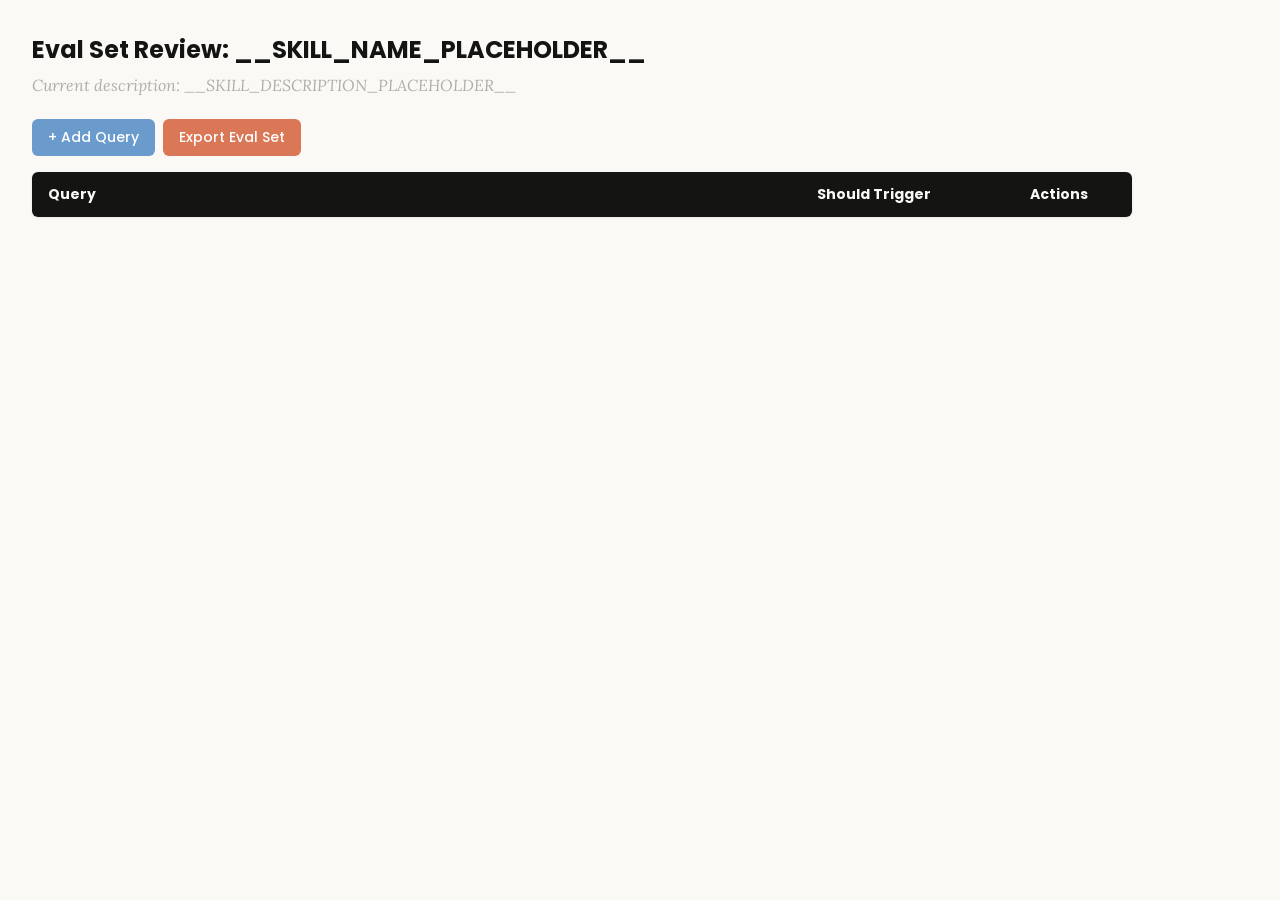
<file: skills/skill-creator/skills/skill-creator/assets/eval_review.html>
<!DOCTYPE html>
<html lang="en">
<head>
  <meta charset="UTF-8">
  <meta name="viewport" content="width=device-width, initial-scale=1.0">
  <title>Eval Set Review - __SKILL_NAME_PLACEHOLDER__</title>
  <link rel="preconnect" href="https://fonts.googleapis.com">
  <link rel="preconnect" href="https://fonts.gstatic.com" crossorigin>
  <link href="https://fonts.googleapis.com/css2?family=Poppins:wght@500;600&family=Lora:wght@400;500&display=swap" rel="stylesheet">
  <style>
    * { box-sizing: border-box; margin: 0; padding: 0; }
    body { font-family: 'Lora', Georgia, serif; background: #faf9f5; padding: 2rem; color: #141413; }
    h1 { font-family: 'Poppins', sans-serif; margin-bottom: 0.5rem; font-size: 1.5rem; }
    .description { color: #b0aea5; margin-bottom: 1.5rem; font-style: italic; max-width: 900px; }
    .controls { margin-bottom: 1rem; display: flex; gap: 0.5rem; }
    .btn { font-family: 'Poppins', sans-serif; padding: 0.5rem 1rem; border: none; border-radius: 6px; cursor: pointer; font-size: 0.875rem; font-weight: 500; }
    .btn-add { background: #6a9bcc; color: white; }
    .btn-add:hover { background: #5889b8; }
    .btn-export { background: #d97757; color: white; }
    .btn-export:hover { background: #c4613f; }
    table { width: 100%; max-width: 1100px; border-collapse: collapse; background: white; border-radius: 6px; overflow: hidden; box-shadow: 0 1px 3px rgba(0,0,0,0.08); }
    th { font-family: 'Poppins', sans-serif; background: #141413; color: #faf9f5; padding: 0.75rem 1rem; text-align: left; font-size: 0.875rem; }
    td { padding: 0.75rem 1rem; border-bottom: 1px solid #e8e6dc; vertical-align: top; }
    tr:nth-child(even) td { background: #faf9f5; }
    tr:hover td { background: #f3f1ea; }
    .section-header td { background: #e8e6dc; font-family: 'Poppins', sans-serif; font-weight: 500; font-size: 0.8rem; color: #141413; text-transform: uppercase; letter-spacing: 0.05em; }
    .query-input { width: 100%; padding: 0.4rem; border: 1px solid #e8e6dc; border-radius: 4px; font-size: 0.875rem; font-family: 'Lora', Georgia, serif; resize: vertical; min-height: 60px; }
    .query-input:focus { outline: none; border-color: #d97757; box-shadow: 0 0 0 2px rgba(217,119,87,0.15); }
    .toggle { position: relative; display: inline-block; width: 44px; height: 24px; }
    .toggle input { opacity: 0; width: 0; height: 0; }
    .toggle .slider { position: absolute; inset: 0; background: #b0aea5; border-radius: 24px; cursor: pointer; transition: 0.2s; }
    .toggle .slider::before { content: ""; position: absolute; width: 18px; height: 18px; left: 3px; bottom: 3px; background: white; border-radius: 50%; transition: 0.2s; }
    .toggle input:checked + .slider { background: #d97757; }
    .toggle input:checked + .slider::before { transform: translateX(20px); }
    .btn-delete { background: #c44; color: white; padding: 0.3rem 0.6rem; border: none; border-radius: 4px; cursor: pointer; font-size: 0.75rem; font-family: 'Poppins', sans-serif; }
    .btn-delete:hover { background: #a33; }
    .summary { margin-top: 1rem; color: #b0aea5; font-size: 0.875rem; }
  </style>
</head>
<body>
  <h1>Eval Set Review: <span id="skill-name">__SKILL_NAME_PLACEHOLDER__</span></h1>
  <p class="description">Current description: <span id="skill-desc">__SKILL_DESCRIPTION_PLACEHOLDER__</span></p>

  <div class="controls">
    <button class="btn btn-add" onclick="addRow()">+ Add Query</button>
    <button class="btn btn-export" onclick="exportEvalSet()">Export Eval Set</button>
  </div>

  <table>
    <thead>
      <tr>
        <th style="width:65%">Query</th>
        <th style="width:18%">Should Trigger</th>
        <th style="width:10%">Actions</th>
      </tr>
    </thead>
    <tbody id="eval-body"></tbody>
  </table>

  <p class="summary" id="summary"></p>

  <script>
    const EVAL_DATA = __EVAL_DATA_PLACEHOLDER__;

    let evalItems = [...EVAL_DATA];

    function render() {
      const tbody = document.getElementById('eval-body');
      tbody.innerHTML = '';

      // Sort: should-trigger first, then should-not-trigger
      const sorted = evalItems
        .map((item, origIdx) => ({ ...item, origIdx }))
        .sort((a, b) => (b.should_trigger ? 1 : 0) - (a.should_trigger ? 1 : 0));

      let lastGroup = null;
      sorted.forEach(item => {
        const group = item.should_trigger ? 'trigger' : 'no-trigger';
        if (group !== lastGroup) {
          const headerRow = document.createElement('tr');
          headerRow.className = 'section-header';
          headerRow.innerHTML = `<td colspan="3">${item.should_trigger ? 'Should Trigger' : 'Should NOT Trigger'}</td>`;
          tbody.appendChild(headerRow);
          lastGroup = group;
        }

        const idx = item.origIdx;
        const tr = document.createElement('tr');
        tr.innerHTML = `
          <td><textarea class="query-input" onchange="updateQuery(${idx}, this.value)">${escapeHtml(item.query)}</textarea></td>
          <td>
            <label class="toggle">
              <input type="checkbox" ${item.should_trigger ? 'checked' : ''} onchange="updateTrigger(${idx}, this.checked)">
              <span class="slider"></span>
            </label>
            <span style="margin-left:8px;font-size:0.8rem;color:#b0aea5">${item.should_trigger ? 'Yes' : 'No'}</span>
          </td>
          <td><button class="btn-delete" onclick="deleteRow(${idx})">Delete</button></td>
        `;
        tbody.appendChild(tr);
      });
      updateSummary();
    }

    function escapeHtml(text) {
      const div = document.createElement('div');
      div.textContent = text;
      return div.innerHTML;
    }

    function updateQuery(idx, value) { evalItems[idx].query = value; updateSummary(); }
    function updateTrigger(idx, value) { evalItems[idx].should_trigger = value; render(); }
    function deleteRow(idx) { evalItems.splice(idx, 1); render(); }

    function addRow() {
      evalItems.push({ query: '', should_trigger: true });
      render();
      const inputs = document.querySelectorAll('.query-input');
      inputs[inputs.length - 1].focus();
    }

    function updateSummary() {
      const trigger = evalItems.filter(i => i.should_trigger).length;
      const noTrigger = evalItems.filter(i => !i.should_trigger).length;
      document.getElementById('summary').textContent =
        `${evalItems.length} queries total: ${trigger} should trigger, ${noTrigger} should not trigger`;
    }

    function exportEvalSet() {
      const valid = evalItems.filter(i => i.query.trim() !== '');
      const data = valid.map(i => ({ query: i.query.trim(), should_trigger: i.should_trigger }));
      const blob = new Blob([JSON.stringify(data, null, 2)], { type: 'application/json' });
      const url = URL.createObjectURL(blob);
      const a = document.createElement('a');
      a.href = url;
      a.download = 'eval_set.json';
      document.body.appendChild(a);
      a.click();
      document.body.removeChild(a);
      URL.revokeObjectURL(url);
    }

    render();
  </script>
</body>
</html>
</file>
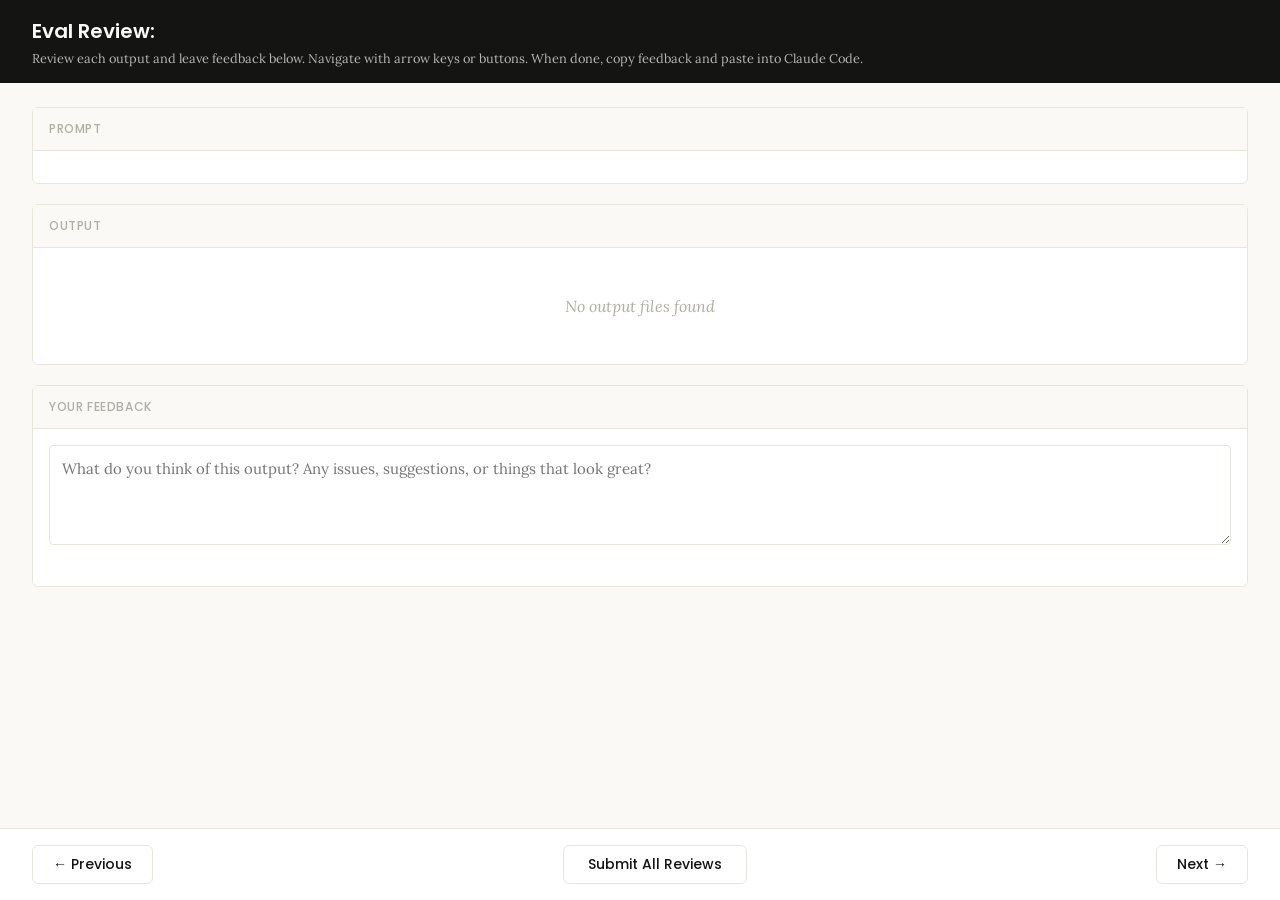
<file: skills/skill-creator/skills/skill-creator/eval-viewer/viewer.html>
<!DOCTYPE html>
<html lang="en">
<head>
  <meta charset="UTF-8">
  <meta name="viewport" content="width=device-width, initial-scale=1.0">
  <title>Eval Review</title>
  <link rel="preconnect" href="https://fonts.googleapis.com">
  <link rel="preconnect" href="https://fonts.gstatic.com" crossorigin>
  <link href="https://fonts.googleapis.com/css2?family=Poppins:wght@500;600&family=Lora:wght@400;500&display=swap" rel="stylesheet">
  <script src="https://cdn.sheetjs.com/xlsx-0.20.3/package/dist/xlsx.full.min.js" integrity="sha384-EnyY0/GSHQGSxSgMwaIPzSESbqoOLSexfnSMN2AP+39Ckmn92stwABZynq1JyzdT" crossorigin="anonymous"></script>
  <style>
    :root {
      --bg: #faf9f5;
      --surface: #ffffff;
      --border: #e8e6dc;
      --text: #141413;
      --text-muted: #b0aea5;
      --accent: #d97757;
      --accent-hover: #c4613f;
      --green: #788c5d;
      --green-bg: #eef2e8;
      --red: #c44;
      --red-bg: #fceaea;
      --header-bg: #141413;
      --header-text: #faf9f5;
      --radius: 6px;
    }

    * { box-sizing: border-box; margin: 0; padding: 0; }

    body {
      font-family: 'Lora', Georgia, serif;
      background: var(--bg);
      color: var(--text);
      height: 100vh;
      display: flex;
      flex-direction: column;
    }

    /* ---- Header ---- */
    .header {
      background: var(--header-bg);
      color: var(--header-text);
      padding: 1rem 2rem;
      display: flex;
      justify-content: space-between;
      align-items: center;
      flex-shrink: 0;
    }
    .header h1 {
      font-family: 'Poppins', sans-serif;
      font-size: 1.25rem;
      font-weight: 600;
    }
    .header .instructions {
      font-size: 0.8rem;
      opacity: 0.7;
      margin-top: 0.25rem;
    }
    .header .progress {
      font-size: 0.875rem;
      opacity: 0.8;
      text-align: right;
    }

    /* ---- Main content ---- */
    .main {
      flex: 1;
      overflow-y: auto;
      padding: 1.5rem 2rem;
      display: flex;
      flex-direction: column;
      gap: 1.25rem;
    }

    /* ---- Sections ---- */
    .section {
      background: var(--surface);
      border: 1px solid var(--border);
      border-radius: var(--radius);
      flex-shrink: 0;
    }
    .section-header {
      font-family: 'Poppins', sans-serif;
      padding: 0.75rem 1rem;
      font-size: 0.75rem;
      font-weight: 500;
      text-transform: uppercase;
      letter-spacing: 0.05em;
      color: var(--text-muted);
      border-bottom: 1px solid var(--border);
      background: var(--bg);
    }
    .section-body {
      padding: 1rem;
    }

    /* ---- Config badge ---- */
    .config-badge {
      display: inline-block;
      padding: 0.2rem 0.625rem;
      border-radius: 9999px;
      font-family: 'Poppins', sans-serif;
      font-size: 0.6875rem;
      font-weight: 600;
      text-transform: uppercase;
      letter-spacing: 0.03em;
      margin-left: 0.75rem;
      vertical-align: middle;
    }
    .config-badge.config-primary {
      background: rgba(33, 150, 243, 0.12);
      color: #1976d2;
    }
    .config-badge.config-baseline {
      background: rgba(255, 193, 7, 0.15);
      color: #f57f17;
    }

    /* ---- Prompt ---- */
    .prompt-text {
      white-space: pre-wrap;
      font-size: 0.9375rem;
      line-height: 1.6;
    }

    /* ---- Outputs ---- */
    .output-file {
      border: 1px solid var(--border);
      border-radius: var(--radius);
      overflow: hidden;
    }
    .output-file + .output-file {
      margin-top: 1rem;
    }
    .output-file-header {
      padding: 0.5rem 0.75rem;
      font-size: 0.8rem;
      font-weight: 600;
      color: var(--text-muted);
      background: var(--bg);
      border-bottom: 1px solid var(--border);
      font-family: 'SF Mono', SFMono-Regular, Consolas, 'Liberation Mono', Menlo, monospace;
      display: flex;
      justify-content: space-between;
      align-items: center;
    }
    .output-file-header .dl-btn {
      font-size: 0.7rem;
      color: var(--accent);
      text-decoration: none;
      cursor: pointer;
      font-family: -apple-system, BlinkMacSystemFont, 'Segoe UI', sans-serif;
      font-weight: 500;
      opacity: 0.8;
    }
    .output-file-header .dl-btn:hover {
      opacity: 1;
      text-decoration: underline;
    }
    .output-file-content {
      padding: 0.75rem;
      overflow-x: auto;
    }
    .output-file-content pre {
      font-size: 0.8125rem;
      line-height: 1.5;
      white-space: pre-wrap;
      word-break: break-word;
      font-family: 'SF Mono', SFMono-Regular, Consolas, 'Liberation Mono', Menlo, monospace;
    }
    .output-file-content img {
      max-width: 100%;
      height: auto;
      border-radius: 4px;
    }
    .output-file-content iframe {
      width: 100%;
      height: 600px;
      border: none;
    }
    .output-file-content table {
      border-collapse: collapse;
      font-size: 0.8125rem;
      width: 100%;
    }
    .output-file-content table td,
    .output-file-content table th {
      border: 1px solid var(--border);
      padding: 0.375rem 0.5rem;
      text-align: left;
    }
    .output-file-content table th {
      background: var(--bg);
      font-weight: 600;
    }
    .output-file-content .download-link {
      display: inline-flex;
      align-items: center;
      gap: 0.5rem;
      padding: 0.5rem 1rem;
      background: var(--bg);
      border: 1px solid var(--border);
      border-radius: 4px;
      color: var(--accent);
      text-decoration: none;
      font-size: 0.875rem;
      cursor: pointer;
    }
    .output-file-content .download-link:hover {
      background: var(--border);
    }
    .empty-state {
      color: var(--text-muted);
      font-style: italic;
      padding: 2rem;
      text-align: center;
    }

    /* ---- Feedback ---- */
    .prev-feedback {
      background: var(--bg);
      border: 1px solid var(--border);
      border-radius: 4px;
      padding: 0.625rem 0.75rem;
      margin-top: 0.75rem;
      font-size: 0.8125rem;
      color: var(--text-muted);
      line-height: 1.5;
    }
    .prev-feedback-label {
      font-size: 0.7rem;
      font-weight: 600;
      text-transform: uppercase;
      letter-spacing: 0.04em;
      margin-bottom: 0.25rem;
      color: var(--text-muted);
    }
    .feedback-textarea {
      width: 100%;
      min-height: 100px;
      padding: 0.75rem;
      border: 1px solid var(--border);
      border-radius: 4px;
      font-family: inherit;
      font-size: 0.9375rem;
      line-height: 1.5;
      resize: vertical;
      color: var(--text);
    }
    .feedback-textarea:focus {
      outline: none;
      border-color: var(--accent);
      box-shadow: 0 0 0 3px rgba(37, 99, 235, 0.1);
    }
    .feedback-status {
      font-size: 0.75rem;
      color: var(--text-muted);
      margin-top: 0.5rem;
      min-height: 1.1em;
    }

    /* ---- Grades (collapsible) ---- */
    .grades-toggle {
      display: flex;
      align-items: center;
      cursor: pointer;
      user-select: none;
    }
    .grades-toggle:hover {
      color: var(--accent);
    }
    .grades-toggle .arrow {
      margin-right: 0.5rem;
      transition: transform 0.15s;
      font-size: 0.75rem;
    }
    .grades-toggle .arrow.open {
      transform: rotate(90deg);
    }
    .grades-content {
      display: none;
      margin-top: 0.75rem;
    }
    .grades-content.open {
      display: block;
    }
    .grades-summary {
      font-size: 0.875rem;
      margin-bottom: 0.75rem;
      display: flex;
      align-items: center;
      gap: 0.5rem;
    }
    .grade-badge {
      display: inline-block;
      padding: 0.125rem 0.5rem;
      border-radius: 9999px;
      font-size: 0.75rem;
      font-weight: 600;
    }
    .grade-pass { background: var(--green-bg); color: var(--green); }
    .grade-fail { background: var(--red-bg); color: var(--red); }
    .assertion-list {
      list-style: none;
    }
    .assertion-item {
      padding: 0.625rem 0;
      border-bottom: 1px solid var(--border);
      font-size: 0.8125rem;
    }
    .assertion-item:last-child { border-bottom: none; }
    .assertion-status {
      font-weight: 600;
      margin-right: 0.5rem;
    }
    .assertion-status.pass { color: var(--green); }
    .assertion-status.fail { color: var(--red); }
    .assertion-evidence {
      color: var(--text-muted);
      font-size: 0.75rem;
      margin-top: 0.25rem;
      padding-left: 1.5rem;
    }

    /* ---- View tabs ---- */
    .view-tabs {
      display: flex;
      gap: 0;
      padding: 0 2rem;
      background: var(--bg);
      border-bottom: 1px solid var(--border);
      flex-shrink: 0;
    }
    .view-tab {
      font-family: 'Poppins', sans-serif;
      padding: 0.625rem 1.25rem;
      font-size: 0.8125rem;
      font-weight: 500;
      cursor: pointer;
      border: none;
      background: none;
      color: var(--text-muted);
      border-bottom: 2px solid transparent;
      transition: all 0.15s;
    }
    .view-tab:hover { color: var(--text); }
    .view-tab.active {
      color: var(--accent);
      border-bottom-color: var(--accent);
    }
    .view-panel { display: none; }
    .view-panel.active { display: flex; flex-direction: column; flex: 1; overflow: hidden; }

    /* ---- Benchmark view ---- */
    .benchmark-view {
      padding: 1.5rem 2rem;
      overflow-y: auto;
      flex: 1;
    }
    .benchmark-table {
      border-collapse: collapse;
      background: var(--surface);
      border: 1px solid var(--border);
      border-radius: var(--radius);
      font-size: 0.8125rem;
      width: 100%;
      margin-bottom: 1.5rem;
    }
    .benchmark-table th, .benchmark-table td {
      padding: 0.625rem 0.75rem;
      text-align: left;
      border: 1px solid var(--border);
    }
    .benchmark-table th {
      font-family: 'Poppins', sans-serif;
      background: var(--header-bg);
      color: var(--header-text);
      font-weight: 500;
      font-size: 0.75rem;
      text-transform: uppercase;
      letter-spacing: 0.04em;
    }
    .benchmark-table tr:hover { background: var(--bg); }
    .benchmark-table tr.benchmark-row-with { background: rgba(33, 150, 243, 0.06); }
    .benchmark-table tr.benchmark-row-without { background: rgba(255, 193, 7, 0.06); }
    .benchmark-table tr.benchmark-row-with:hover { background: rgba(33, 150, 243, 0.12); }
    .benchmark-table tr.benchmark-row-without:hover { background: rgba(255, 193, 7, 0.12); }
    .benchmark-table tr.benchmark-row-avg { font-weight: 600; border-top: 2px solid var(--border); }
    .benchmark-table tr.benchmark-row-avg.benchmark-row-with { background: rgba(33, 150, 243, 0.12); }
    .benchmark-table tr.benchmark-row-avg.benchmark-row-without { background: rgba(255, 193, 7, 0.12); }
    .benchmark-delta-positive { color: var(--green); font-weight: 600; }
    .benchmark-delta-negative { color: var(--red); font-weight: 600; }
    .benchmark-notes {
      background: var(--surface);
      border: 1px solid var(--border);
      border-radius: var(--radius);
      padding: 1rem;
    }
    .benchmark-notes h3 {
      font-family: 'Poppins', sans-serif;
      font-size: 0.875rem;
      margin-bottom: 0.75rem;
    }
    .benchmark-notes ul {
      list-style: disc;
      padding-left: 1.25rem;
    }
    .benchmark-notes li {
      font-size: 0.8125rem;
      line-height: 1.6;
      margin-bottom: 0.375rem;
    }
    .benchmark-empty {
      color: var(--text-muted);
      font-style: italic;
      text-align: center;
      padding: 3rem;
    }

    /* ---- Navigation ---- */
    .nav {
      display: flex;
      justify-content: space-between;
      align-items: center;
      padding: 1rem 2rem;
      border-top: 1px solid var(--border);
      background: var(--surface);
      flex-shrink: 0;
    }
    .nav-btn {
      font-family: 'Poppins', sans-serif;
      padding: 0.5rem 1.25rem;
      border: 1px solid var(--border);
      border-radius: var(--radius);
      background: var(--surface);
      cursor: pointer;
      font-size: 0.875rem;
      font-weight: 500;
      color: var(--text);
      transition: all 0.15s;
    }
    .nav-btn:hover:not(:disabled) {
      background: var(--bg);
      border-color: var(--text-muted);
    }
    .nav-btn:disabled {
      opacity: 0.4;
      cursor: not-allowed;
    }
    .done-btn {
      font-family: 'Poppins', sans-serif;
      padding: 0.5rem 1.5rem;
      border: 1px solid var(--border);
      border-radius: var(--radius);
      background: var(--surface);
      color: var(--text);
      cursor: pointer;
      font-size: 0.875rem;
      font-weight: 500;
      transition: all 0.15s;
    }
    .done-btn:hover {
      background: var(--bg);
      border-color: var(--text-muted);
    }
    .done-btn.ready {
      border: none;
      background: var(--accent);
      color: white;
      font-weight: 600;
    }
    .done-btn.ready:hover {
      background: var(--accent-hover);
    }
    /* ---- Done overlay ---- */
    .done-overlay {
      display: none;
      position: fixed;
      inset: 0;
      background: rgba(0, 0, 0, 0.5);
      z-index: 100;
      justify-content: center;
      align-items: center;
    }
    .done-overlay.visible {
      display: flex;
    }
    .done-card {
      background: var(--surface);
      border-radius: 12px;
      padding: 2rem 3rem;
      text-align: center;
      box-shadow: 0 20px 60px rgba(0, 0, 0, 0.3);
      max-width: 500px;
    }
    .done-card h2 {
      font-size: 1.5rem;
      margin-bottom: 0.5rem;
    }
    .done-card p {
      color: var(--text-muted);
      margin-bottom: 1.5rem;
      line-height: 1.5;
    }
    .done-card .btn-row {
      display: flex;
      gap: 0.5rem;
      justify-content: center;
    }
    .done-card button {
      padding: 0.5rem 1.25rem;
      border: 1px solid var(--border);
      border-radius: var(--radius);
      background: var(--surface);
      cursor: pointer;
      font-size: 0.875rem;
    }
    .done-card button:hover {
      background: var(--bg);
    }
    /* ---- Toast ---- */
    .toast {
      position: fixed;
      bottom: 5rem;
      left: 50%;
      transform: translateX(-50%);
      background: var(--header-bg);
      color: var(--header-text);
      padding: 0.625rem 1.25rem;
      border-radius: var(--radius);
      font-size: 0.875rem;
      opacity: 0;
      transition: opacity 0.3s;
      pointer-events: none;
      z-index: 200;
    }
    .toast.visible {
      opacity: 1;
    }
  </style>
</head>
<body>
  <div id="app" style="height:100vh; display:flex; flex-direction:column;">
    <div class="header">
      <div>
        <h1>Eval Review: <span id="skill-name"></span></h1>
        <div class="instructions">Review each output and leave feedback below. Navigate with arrow keys or buttons. When done, copy feedback and paste into Claude Code.</div>
      </div>
      <div class="progress" id="progress"></div>
    </div>

    <!-- View tabs (only shown when benchmark data exists) -->
    <div class="view-tabs" id="view-tabs" style="display:none;">
      <button class="view-tab active" onclick="switchView('outputs')">Outputs</button>
      <button class="view-tab" onclick="switchView('benchmark')">Benchmark</button>
    </div>

    <!-- Outputs panel (qualitative review) -->
    <div class="view-panel active" id="panel-outputs">
    <div class="main">
      <!-- Prompt -->
      <div class="section">
        <div class="section-header">Prompt <span class="config-badge" id="config-badge" style="display:none;"></span></div>
        <div class="section-body">
          <div class="prompt-text" id="prompt-text"></div>
        </div>
      </div>

      <!-- Outputs -->
      <div class="section">
        <div class="section-header">Output</div>
        <div class="section-body" id="outputs-body">
          <div class="empty-state">No output files found</div>
        </div>
      </div>

      <!-- Previous Output (collapsible) -->
      <div class="section" id="prev-outputs-section" style="display:none;">
        <div class="section-header">
          <div class="grades-toggle" onclick="togglePrevOutputs()">
            <span class="arrow" id="prev-outputs-arrow">&#9654;</span>
            Previous Output
          </div>
        </div>
        <div class="grades-content" id="prev-outputs-content"></div>
      </div>

      <!-- Grades (collapsible) -->
      <div class="section" id="grades-section" style="display:none;">
        <div class="section-header">
          <div class="grades-toggle" onclick="toggleGrades()">
            <span class="arrow" id="grades-arrow">&#9654;</span>
            Formal Grades
          </div>
        </div>
        <div class="grades-content" id="grades-content"></div>
      </div>

      <!-- Feedback -->
      <div class="section">
        <div class="section-header">Your Feedback</div>
        <div class="section-body">
          <textarea
            class="feedback-textarea"
            id="feedback"
            placeholder="What do you think of this output? Any issues, suggestions, or things that look great?"
          ></textarea>
          <div class="feedback-status" id="feedback-status"></div>
          <div class="prev-feedback" id="prev-feedback" style="display:none;">
            <div class="prev-feedback-label">Previous feedback</div>
            <div id="prev-feedback-text"></div>
          </div>
        </div>
      </div>
    </div>

    <div class="nav" id="outputs-nav">
      <button class="nav-btn" id="prev-btn" onclick="navigate(-1)">&#8592; Previous</button>
      <button class="done-btn" id="done-btn" onclick="showDoneDialog()">Submit All Reviews</button>
      <button class="nav-btn" id="next-btn" onclick="navigate(1)">Next &#8594;</button>
    </div>
    </div><!-- end panel-outputs -->

    <!-- Benchmark panel (quantitative stats) -->
    <div class="view-panel" id="panel-benchmark">
      <div class="benchmark-view" id="benchmark-content">
        <div class="benchmark-empty">No benchmark data available. Run a benchmark to see quantitative results here.</div>
      </div>
    </div>
  </div>

  <!-- Done overlay -->
  <div class="done-overlay" id="done-overlay">
    <div class="done-card">
      <h2>Review Complete</h2>
      <p>Your feedback has been saved. Go back to your Claude Code session and tell Claude you're done reviewing.</p>
      <div class="btn-row">
        <button onclick="closeDoneDialog()">OK</button>
      </div>
    </div>
  </div>

  <!-- Toast -->
  <div class="toast" id="toast"></div>

  <script>
    // ---- Embedded data (injected by generate_review.py) ----
    /*__EMBEDDED_DATA__*/

    // ---- State ----
    let feedbackMap = {};  // run_id -> feedback text
    let currentIndex = 0;
    let visitedRuns = new Set();

    // ---- Init ----
    async function init() {
      // Load saved feedback from server — but only if this isn't a fresh
      // iteration (indicated by previous_feedback being present). When
      // previous feedback exists, the feedback.json on disk is stale from
      // the prior iteration and should not pre-fill the textareas.
      const hasPrevious = Object.keys(EMBEDDED_DATA.previous_feedback || {}).length > 0
        || Object.keys(EMBEDDED_DATA.previous_outputs || {}).length > 0;
      if (!hasPrevious) {
        try {
          const resp = await fetch("/api/feedback");
          const data = await resp.json();
          if (data.reviews) {
            for (const r of data.reviews) feedbackMap[r.run_id] = r.feedback;
          }
        } catch { /* first run, no feedback yet */ }
      }

      document.getElementById("skill-name").textContent = EMBEDDED_DATA.skill_name;
      showRun(0);

      // Wire up feedback auto-save
      const textarea = document.getElementById("feedback");
      let saveTimeout = null;
      textarea.addEventListener("input", () => {
        clearTimeout(saveTimeout);
        document.getElementById("feedback-status").textContent = "";
        saveTimeout = setTimeout(() => saveCurrentFeedback(), 800);
      });
    }

    // ---- Navigation ----
    function navigate(delta) {
      const newIndex = currentIndex + delta;
      if (newIndex >= 0 && newIndex < EMBEDDED_DATA.runs.length) {
        saveCurrentFeedback();
        showRun(newIndex);
      }
    }

    function updateNavButtons() {
      document.getElementById("prev-btn").disabled = currentIndex === 0;
      document.getElementById("next-btn").disabled =
        currentIndex === EMBEDDED_DATA.runs.length - 1;
    }

    // ---- Show a run ----
    function showRun(index) {
      currentIndex = index;
      const run = EMBEDDED_DATA.runs[index];

      // Progress
      document.getElementById("progress").textContent =
        `${index + 1} of ${EMBEDDED_DATA.runs.length}`;

      // Prompt
      document.getElementById("prompt-text").textContent = run.prompt;

      // Config badge
      const badge = document.getElementById("config-badge");
      const configMatch = run.id.match(/(with_skill|without_skill|new_skill|old_skill)/);
      if (configMatch) {
        const config = configMatch[1];
        const isBaseline = config === "without_skill" || config === "old_skill";
        badge.textContent = config.replace(/_/g, " ");
        badge.className = "config-badge " + (isBaseline ? "config-baseline" : "config-primary");
        badge.style.display = "inline-block";
      } else {
        badge.style.display = "none";
      }

      // Outputs
      renderOutputs(run);

      // Previous outputs
      renderPrevOutputs(run);

      // Grades
      renderGrades(run);

      // Previous feedback
      const prevFb = (EMBEDDED_DATA.previous_feedback || {})[run.id];
      const prevEl = document.getElementById("prev-feedback");
      if (prevFb) {
        document.getElementById("prev-feedback-text").textContent = prevFb;
        prevEl.style.display = "block";
      } else {
        prevEl.style.display = "none";
      }

      // Feedback
      document.getElementById("feedback").value = feedbackMap[run.id] || "";
      document.getElementById("feedback-status").textContent = "";

      updateNavButtons();

      // Track visited runs and promote done button when all visited
      visitedRuns.add(index);
      const doneBtn = document.getElementById("done-btn");
      if (visitedRuns.size >= EMBEDDED_DATA.runs.length) {
        doneBtn.classList.add("ready");
      }

      // Scroll main content to top
      document.querySelector(".main").scrollTop = 0;
    }

    // ---- Render outputs ----
    function renderOutputs(run) {
      const container = document.getElementById("outputs-body");
      container.innerHTML = "";

      const outputs = run.outputs || [];
      if (outputs.length === 0) {
        container.innerHTML = '<div class="empty-state">No output files</div>';
        return;
      }

      for (const file of outputs) {
        const fileDiv = document.createElement("div");
        fileDiv.className = "output-file";

        // Always show file header with download link
        const header = document.createElement("div");
        header.className = "output-file-header";
        const nameSpan = document.createElement("span");
        nameSpan.textContent = file.name;
        header.appendChild(nameSpan);
        const dlBtn = document.createElement("a");
        dlBtn.className = "dl-btn";
        dlBtn.textContent = "Download";
        dlBtn.download = file.name;
        dlBtn.href = getDownloadUri(file);
        header.appendChild(dlBtn);
        fileDiv.appendChild(header);

        const content = document.createElement("div");
        content.className = "output-file-content";

        if (file.type === "text") {
          const pre = document.createElement("pre");
          pre.textContent = file.content;
          content.appendChild(pre);
        } else if (file.type === "image") {
          const img = document.createElement("img");
          img.src = file.data_uri;
          img.alt = file.name;
          content.appendChild(img);
        } else if (file.type === "pdf") {
          const iframe = document.createElement("iframe");
          iframe.src = file.data_uri;
          content.appendChild(iframe);
        } else if (file.type === "xlsx") {
          renderXlsx(content, file.data_b64);
        } else if (file.type === "binary") {
          const a = document.createElement("a");
          a.className = "download-link";
          a.href = file.data_uri;
          a.download = file.name;
          a.textContent = "Download " + file.name;
          content.appendChild(a);
        } else if (file.type === "error") {
          const pre = document.createElement("pre");
          pre.textContent = file.content;
          pre.style.color = "var(--red)";
          content.appendChild(pre);
        }

        fileDiv.appendChild(content);
        container.appendChild(fileDiv);
      }
    }

    // ---- XLSX rendering via SheetJS ----
    function renderXlsx(container, b64Data) {
      try {
        const raw = Uint8Array.from(atob(b64Data), c => c.charCodeAt(0));
        const wb = XLSX.read(raw, { type: "array" });

        for (let i = 0; i < wb.SheetNames.length; i++) {
          const sheetName = wb.SheetNames[i];
          const ws = wb.Sheets[sheetName];

          if (wb.SheetNames.length > 1) {
            const sheetLabel = document.createElement("div");
            sheetLabel.style.cssText =
              "font-weight:600; font-size:0.8rem; color:#b0aea5; margin-top:0.5rem; margin-bottom:0.25rem;";
            sheetLabel.textContent = "Sheet: " + sheetName;
            container.appendChild(sheetLabel);
          }

          const htmlStr = XLSX.utils.sheet_to_html(ws, { editable: false });
          const wrapper = document.createElement("div");
          wrapper.innerHTML = htmlStr;
          container.appendChild(wrapper);
        }
      } catch (err) {
        container.textContent = "Error rendering spreadsheet: " + err.message;
      }
    }

    // ---- Grades ----
    function renderGrades(run) {
      const section = document.getElementById("grades-section");
      const content = document.getElementById("grades-content");

      if (!run.grading) {
        section.style.display = "none";
        return;
      }

      const grading = run.grading;
      section.style.display = "block";
      // Reset to collapsed
      content.classList.remove("open");
      document.getElementById("grades-arrow").classList.remove("open");

      const summary = grading.summary || {};
      const expectations = grading.expectations || [];

      let html = '<div style="padding: 1rem;">';

      // Summary line
      const passRate = summary.pass_rate != null
        ? Math.round(summary.pass_rate * 100) + "%"
        : "?";
      const badgeClass = summary.pass_rate >= 0.8 ? "grade-pass" : summary.pass_rate >= 0.5 ? "" : "grade-fail";
      html += '<div class="grades-summary">';
      html += '<span class="grade-badge ' + badgeClass + '">' + passRate + '</span>';
      html += '<span>' + (summary.passed || 0) + ' passed, ' + (summary.failed || 0) + ' failed of ' + (summary.total || 0) + '</span>';
      html += '</div>';

      // Assertions list
      html += '<ul class="assertion-list">';
      for (const exp of expectations) {
        const statusClass = exp.passed ? "pass" : "fail";
        const statusIcon = exp.passed ? "\u2713" : "\u2717";
        html += '<li class="assertion-item">';
        html += '<span class="assertion-status ' + statusClass + '">' + statusIcon + '</span>';
        html += '<span>' + escapeHtml(exp.text) + '</span>';
        if (exp.evidence) {
          html += '<div class="assertion-evidence">' + escapeHtml(exp.evidence) + '</div>';
        }
        html += '</li>';
      }
      html += '</ul>';

      html += '</div>';
      content.innerHTML = html;
    }

    function toggleGrades() {
      const content = document.getElementById("grades-content");
      const arrow = document.getElementById("grades-arrow");
      content.classList.toggle("open");
      arrow.classList.toggle("open");
    }

    // ---- Previous outputs (collapsible) ----
    function renderPrevOutputs(run) {
      const section = document.getElementById("prev-outputs-section");
      const content = document.getElementById("prev-outputs-content");
      const prevOutputs = (EMBEDDED_DATA.previous_outputs || {})[run.id];

      if (!prevOutputs || prevOutputs.length === 0) {
        section.style.display = "none";
        return;
      }

      section.style.display = "block";
      // Reset to collapsed
      content.classList.remove("open");
      document.getElementById("prev-outputs-arrow").classList.remove("open");

      // Render the files into the content area
      content.innerHTML = "";
      const wrapper = document.createElement("div");
      wrapper.style.padding = "1rem";

      for (const file of prevOutputs) {
        const fileDiv = document.createElement("div");
        fileDiv.className = "output-file";

        const header = document.createElement("div");
        header.className = "output-file-header";
        const nameSpan = document.createElement("span");
        nameSpan.textContent = file.name;
        header.appendChild(nameSpan);
        const dlBtn = document.createElement("a");
        dlBtn.className = "dl-btn";
        dlBtn.textContent = "Download";
        dlBtn.download = file.name;
        dlBtn.href = getDownloadUri(file);
        header.appendChild(dlBtn);
        fileDiv.appendChild(header);

        const fc = document.createElement("div");
        fc.className = "output-file-content";

        if (file.type === "text") {
          const pre = document.createElement("pre");
          pre.textContent = file.content;
          fc.appendChild(pre);
        } else if (file.type === "image") {
          const img = document.createElement("img");
          img.src = file.data_uri;
          img.alt = file.name;
          fc.appendChild(img);
        } else if (file.type === "pdf") {
          const iframe = document.createElement("iframe");
          iframe.src = file.data_uri;
          fc.appendChild(iframe);
        } else if (file.type === "xlsx") {
          renderXlsx(fc, file.data_b64);
        } else if (file.type === "binary") {
          const a = document.createElement("a");
          a.className = "download-link";
          a.href = file.data_uri;
          a.download = file.name;
          a.textContent = "Download " + file.name;
          fc.appendChild(a);
        }

        fileDiv.appendChild(fc);
        wrapper.appendChild(fileDiv);
      }

      content.appendChild(wrapper);
    }

    function togglePrevOutputs() {
      const content = document.getElementById("prev-outputs-content");
      const arrow = document.getElementById("prev-outputs-arrow");
      content.classList.toggle("open");
      arrow.classList.toggle("open");
    }

    // ---- Feedback (saved to server -> feedback.json) ----
    function saveCurrentFeedback() {
      const run = EMBEDDED_DATA.runs[currentIndex];
      const text = document.getElementById("feedback").value;

      if (text.trim() === "") {
        delete feedbackMap[run.id];
      } else {
        feedbackMap[run.id] = text;
      }

      // Build reviews array from map
      const reviews = [];
      for (const [run_id, feedback] of Object.entries(feedbackMap)) {
        if (feedback.trim()) {
          reviews.push({ run_id, feedback, timestamp: new Date().toISOString() });
        }
      }

      fetch("/api/feedback", {
        method: "POST",
        headers: { "Content-Type": "application/json" },
        body: JSON.stringify({ reviews, status: "in_progress" }),
      }).then(() => {
        document.getElementById("feedback-status").textContent = "Saved";
      }).catch(() => {
        // Static mode or server unavailable — no-op on auto-save,
        // feedback will be downloaded on final submit
        document.getElementById("feedback-status").textContent = "Will download on submit";
      });
    }

    // ---- Done ----
    function showDoneDialog() {
      // Save current textarea to feedbackMap (but don't POST yet)
      const run = EMBEDDED_DATA.runs[currentIndex];
      const text = document.getElementById("feedback").value;
      if (text.trim() === "") {
        delete feedbackMap[run.id];
      } else {
        feedbackMap[run.id] = text;
      }

      // POST once with status: complete — include ALL runs so the model
      // can distinguish "no feedback" (looks good) from "not reviewed"
      const reviews = [];
      const ts = new Date().toISOString();
      for (const r of EMBEDDED_DATA.runs) {
        reviews.push({ run_id: r.id, feedback: feedbackMap[r.id] || "", timestamp: ts });
      }
      const payload = JSON.stringify({ reviews, status: "complete" }, null, 2);
      fetch("/api/feedback", {
        method: "POST",
        headers: { "Content-Type": "application/json" },
        body: payload,
      }).then(() => {
        document.getElementById("done-overlay").classList.add("visible");
      }).catch(() => {
        // Server not available (static mode) — download as file
        const blob = new Blob([payload], { type: "application/json" });
        const url = URL.createObjectURL(blob);
        const a = document.createElement("a");
        a.href = url;
        a.download = "feedback.json";
        a.click();
        URL.revokeObjectURL(url);
        document.getElementById("done-overlay").classList.add("visible");
      });
    }

    function closeDoneDialog() {
      // Reset status back to in_progress
      saveCurrentFeedback();
      document.getElementById("done-overlay").classList.remove("visible");
    }

    // ---- Toast ----
    function showToast(message) {
      const toast = document.getElementById("toast");
      toast.textContent = message;
      toast.classList.add("visible");
      setTimeout(() => toast.classList.remove("visible"), 2000);
    }

    // ---- Keyboard nav ----
    document.addEventListener("keydown", (e) => {
      // Don't capture when typing in textarea
      if (e.target.tagName === "TEXTAREA") return;

      if (e.key === "ArrowLeft" || e.key === "ArrowUp") {
        e.preventDefault();
        navigate(-1);
      } else if (e.key === "ArrowRight" || e.key === "ArrowDown") {
        e.preventDefault();
        navigate(1);
      }
    });

    // ---- Util ----
    function getDownloadUri(file) {
      if (file.data_uri) return file.data_uri;
      if (file.data_b64) return "data:application/octet-stream;base64," + file.data_b64;
      if (file.type === "text") return "data:text/plain;charset=utf-8," + encodeURIComponent(file.content);
      return "#";
    }

    function escapeHtml(text) {
      const div = document.createElement("div");
      div.textContent = text;
      return div.innerHTML;
    }

    // ---- View switching ----
    function switchView(view) {
      document.querySelectorAll(".view-tab").forEach(t => t.classList.remove("active"));
      document.querySelectorAll(".view-panel").forEach(p => p.classList.remove("active"));
      document.querySelector(`[onclick="switchView('${view}')"]`).classList.add("active");
      document.getElementById("panel-" + view).classList.add("active");
    }

    // ---- Benchmark rendering ----
    function renderBenchmark() {
      const data = EMBEDDED_DATA.benchmark;
      if (!data) return;

      // Show the tabs
      document.getElementById("view-tabs").style.display = "flex";

      const container = document.getElementById("benchmark-content");
      const summary = data.run_summary || {};
      const metadata = data.metadata || {};
      const notes = data.notes || [];

      let html = "";

      // Header
      html += "<h2 style='font-family: Poppins, sans-serif; margin-bottom: 0.5rem;'>Benchmark Results</h2>";
      html += "<p style='color: var(--text-muted); font-size: 0.875rem; margin-bottom: 1.25rem;'>";
      if (metadata.skill_name) html += "<strong>" + escapeHtml(metadata.skill_name) + "</strong> &mdash; ";
      if (metadata.timestamp) html += metadata.timestamp + " &mdash; ";
      if (metadata.evals_run) html += "Evals: " + metadata.evals_run.join(", ") + " &mdash; ";
      html += (metadata.runs_per_configuration || "?") + " runs per configuration";
      html += "</p>";

      // Summary table
      html += '<table class="benchmark-table">';

      function fmtStat(stat, pct) {
        if (!stat) return "—";
        const suffix = pct ? "%" : "";
        const m = pct ? (stat.mean * 100).toFixed(0) : stat.mean.toFixed(1);
        const s = pct ? (stat.stddev * 100).toFixed(0) : stat.stddev.toFixed(1);
        return m + suffix + " ± " + s + suffix;
      }

      function deltaClass(val) {
        if (!val) return "";
        const n = parseFloat(val);
        if (n > 0) return "benchmark-delta-positive";
        if (n < 0) return "benchmark-delta-negative";
        return "";
      }

      // Discover config names dynamically (everything except "delta")
      const configs = Object.keys(summary).filter(k => k !== "delta");
      const configA = configs[0] || "config_a";
      const configB = configs[1] || "config_b";
      const labelA = configA.replace(/_/g, " ").replace(/\b\w/g, c => c.toUpperCase());
      const labelB = configB.replace(/_/g, " ").replace(/\b\w/g, c => c.toUpperCase());
      const a = summary[configA] || {};
      const b = summary[configB] || {};
      const delta = summary.delta || {};

      html += "<thead><tr><th>Metric</th><th>" + escapeHtml(labelA) + "</th><th>" + escapeHtml(labelB) + "</th><th>Delta</th></tr></thead>";
      html += "<tbody>";

      html += "<tr><td><strong>Pass Rate</strong></td>";
      html += "<td>" + fmtStat(a.pass_rate, true) + "</td>";
      html += "<td>" + fmtStat(b.pass_rate, true) + "</td>";
      html += '<td class="' + deltaClass(delta.pass_rate) + '">' + (delta.pass_rate || "—") + "</td></tr>";

      // Time (only show row if data exists)
      if (a.time_seconds || b.time_seconds) {
        html += "<tr><td><strong>Time (s)</strong></td>";
        html += "<td>" + fmtStat(a.time_seconds, false) + "</td>";
        html += "<td>" + fmtStat(b.time_seconds, false) + "</td>";
        html += '<td class="' + deltaClass(delta.time_seconds) + '">' + (delta.time_seconds ? delta.time_seconds + "s" : "—") + "</td></tr>";
      }

      // Tokens (only show row if data exists)
      if (a.tokens || b.tokens) {
        html += "<tr><td><strong>Tokens</strong></td>";
        html += "<td>" + fmtStat(a.tokens, false) + "</td>";
        html += "<td>" + fmtStat(b.tokens, false) + "</td>";
        html += '<td class="' + deltaClass(delta.tokens) + '">' + (delta.tokens || "—") + "</td></tr>";
      }

      html += "</tbody></table>";

      // Per-eval breakdown (if runs data available)
      const runs = data.runs || [];
      if (runs.length > 0) {
        const evalIds = [...new Set(runs.map(r => r.eval_id))].sort((a, b) => a - b);

        html += "<h3 style='font-family: Poppins, sans-serif; margin-bottom: 0.75rem;'>Per-Eval Breakdown</h3>";

        const hasTime = runs.some(r => r.result && r.result.time_seconds != null);
        const hasErrors = runs.some(r => r.result && r.result.errors > 0);

        for (const evalId of evalIds) {
          const evalRuns = runs.filter(r => r.eval_id === evalId);
          const evalName = evalRuns[0] && evalRuns[0].eval_name ? evalRuns[0].eval_name : "Eval " + evalId;

          html += "<h4 style='font-family: Poppins, sans-serif; margin: 1rem 0 0.5rem; color: var(--text);'>" + escapeHtml(evalName) + "</h4>";
          html += '<table class="benchmark-table">';
          html += "<thead><tr><th>Config</th><th>Run</th><th>Pass Rate</th>";
          if (hasTime) html += "<th>Time (s)</th>";
          if (hasErrors) html += "<th>Crashes During Execution</th>";
          html += "</tr></thead>";
          html += "<tbody>";

          // Group by config and render with average rows
          const configGroups = [...new Set(evalRuns.map(r => r.configuration))];
          for (let ci = 0; ci < configGroups.length; ci++) {
            const config = configGroups[ci];
            const configRuns = evalRuns.filter(r => r.configuration === config);
            if (configRuns.length === 0) continue;

            const rowClass = ci === 0 ? "benchmark-row-with" : "benchmark-row-without";
            const configLabel = config.replace(/_/g, " ").replace(/\b\w/g, c => c.toUpperCase());

            for (const run of configRuns) {
              const r = run.result || {};
              const prClass = r.pass_rate >= 0.8 ? "benchmark-delta-positive" : r.pass_rate < 0.5 ? "benchmark-delta-negative" : "";
              html += '<tr class="' + rowClass + '">';
              html += "<td>" + configLabel + "</td>";
              html += "<td>" + run.run_number + "</td>";
              html += '<td class="' + prClass + '">' + ((r.pass_rate || 0) * 100).toFixed(0) + "% (" + (r.passed || 0) + "/" + (r.total || 0) + ")</td>";
              if (hasTime) html += "<td>" + (r.time_seconds != null ? r.time_seconds.toFixed(1) : "—") + "</td>";
              if (hasErrors) html += "<td>" + (r.errors || 0) + "</td>";
              html += "</tr>";
            }

            // Average row
            const rates = configRuns.map(r => (r.result || {}).pass_rate || 0);
            const avgRate = rates.reduce((a, b) => a + b, 0) / rates.length;
            const avgPrClass = avgRate >= 0.8 ? "benchmark-delta-positive" : avgRate < 0.5 ? "benchmark-delta-negative" : "";
            html += '<tr class="benchmark-row-avg ' + rowClass + '">';
            html += "<td>" + configLabel + "</td>";
            html += "<td>Avg</td>";
            html += '<td class="' + avgPrClass + '">' + (avgRate * 100).toFixed(0) + "%</td>";
            if (hasTime) {
              const times = configRuns.map(r => (r.result || {}).time_seconds).filter(t => t != null);
              html += "<td>" + (times.length ? (times.reduce((a, b) => a + b, 0) / times.length).toFixed(1) : "—") + "</td>";
            }
            if (hasErrors) html += "<td></td>";
            html += "</tr>";
          }
          html += "</tbody></table>";

          // Per-assertion detail for this eval
          const runsWithExpectations = {};
          for (const config of configGroups) {
            runsWithExpectations[config] = evalRuns.filter(r => r.configuration === config && r.expectations && r.expectations.length > 0);
          }
          const hasAnyExpectations = Object.values(runsWithExpectations).some(runs => runs.length > 0);
          if (hasAnyExpectations) {
            // Collect all unique assertion texts across all configs
            const allAssertions = [];
            const seen = new Set();
            for (const config of configGroups) {
              for (const run of runsWithExpectations[config]) {
                for (const exp of (run.expectations || [])) {
                  if (!seen.has(exp.text)) {
                    seen.add(exp.text);
                    allAssertions.push(exp.text);
                  }
                }
              }
            }

            html += '<table class="benchmark-table" style="margin-top: 0.5rem;">';
            html += "<thead><tr><th>Assertion</th>";
            for (const config of configGroups) {
              const label = config.replace(/_/g, " ").replace(/\b\w/g, c => c.toUpperCase());
              html += "<th>" + escapeHtml(label) + "</th>";
            }
            html += "</tr></thead><tbody>";

            for (const assertionText of allAssertions) {
              html += "<tr><td>" + escapeHtml(assertionText) + "</td>";

              for (const config of configGroups) {
                html += "<td>";
                for (const run of runsWithExpectations[config]) {
                  const exp = (run.expectations || []).find(e => e.text === assertionText);
                  if (exp) {
                    const cls = exp.passed ? "benchmark-delta-positive" : "benchmark-delta-negative";
                    const icon = exp.passed ? "\u2713" : "\u2717";
                    html += '<span class="' + cls + '" title="Run ' + run.run_number + ': ' + escapeHtml(exp.evidence || "") + '">' + icon + "</span> ";
                  } else {
                    html += "— ";
                  }
                }
                html += "</td>";
              }
              html += "</tr>";
            }
            html += "</tbody></table>";
          }
        }
      }

      // Notes
      if (notes.length > 0) {
        html += '<div class="benchmark-notes">';
        html += "<h3>Analysis Notes</h3>";
        html += "<ul>";
        for (const note of notes) {
          html += "<li>" + escapeHtml(note) + "</li>";
        }
        html += "</ul></div>";
      }

      container.innerHTML = html;
    }

    // ---- Start ----
    init();
    renderBenchmark();
  </script>
</body>
</html>
</file>
